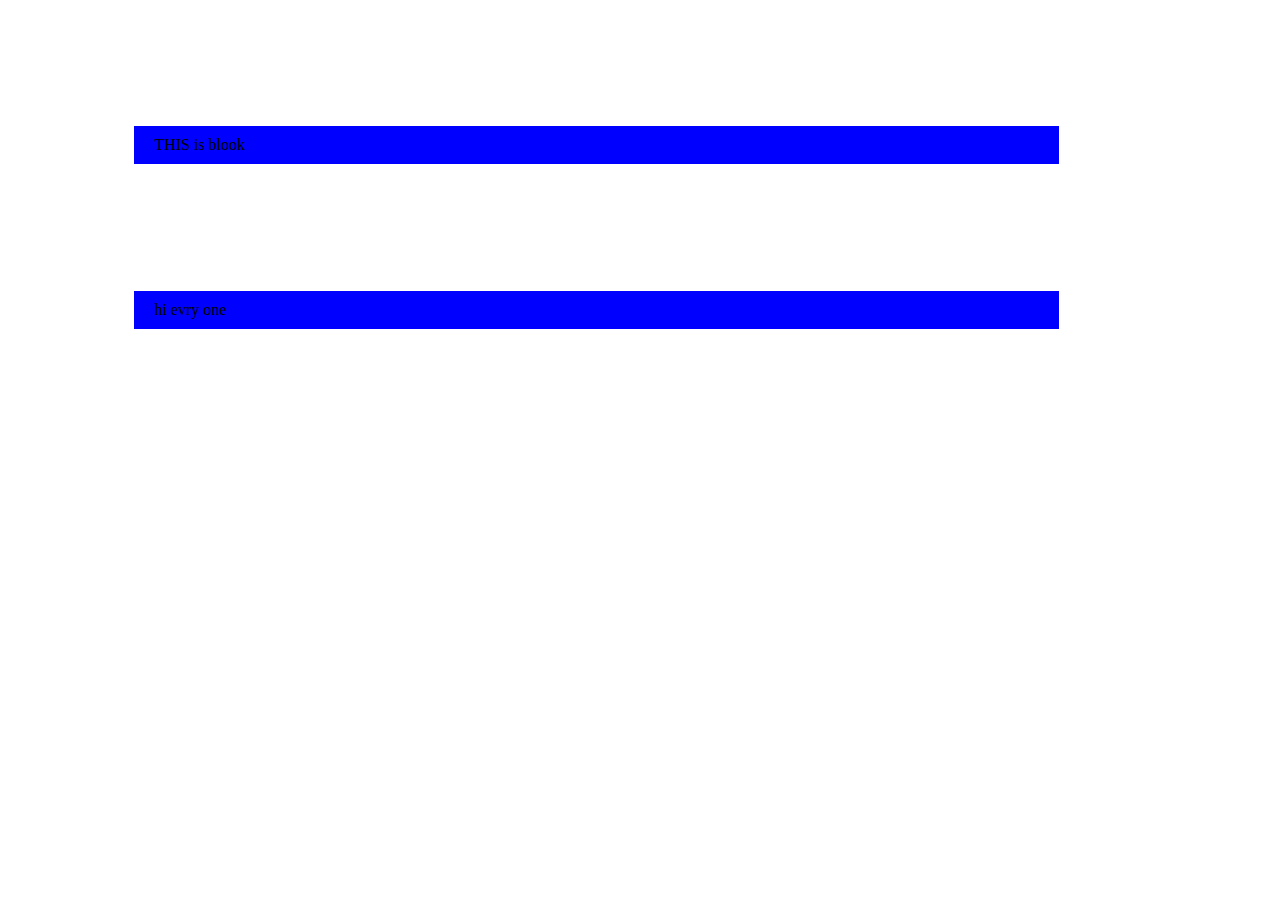
<file: index.html>
<!DOCTYPE html>
<html lang="en">
<head>
    <meta charset="UTF-8">
   
    <title>Document</title>
    <link rel="stylesheet" href="css/maim.css">
</head>
<body>
 <div> 
THIS is blook
 </div>  
 <div>
    hi evry one       

 </div>
   


</body>
</html>
</file>
<file: css/maim.css>
div{
    background-color: rgb(200, 100, 50);
    
}
div{
    background-color: blue;
    padding: 10px 20px;
    margin: 10%;
    width: 70%;
}
</file>
